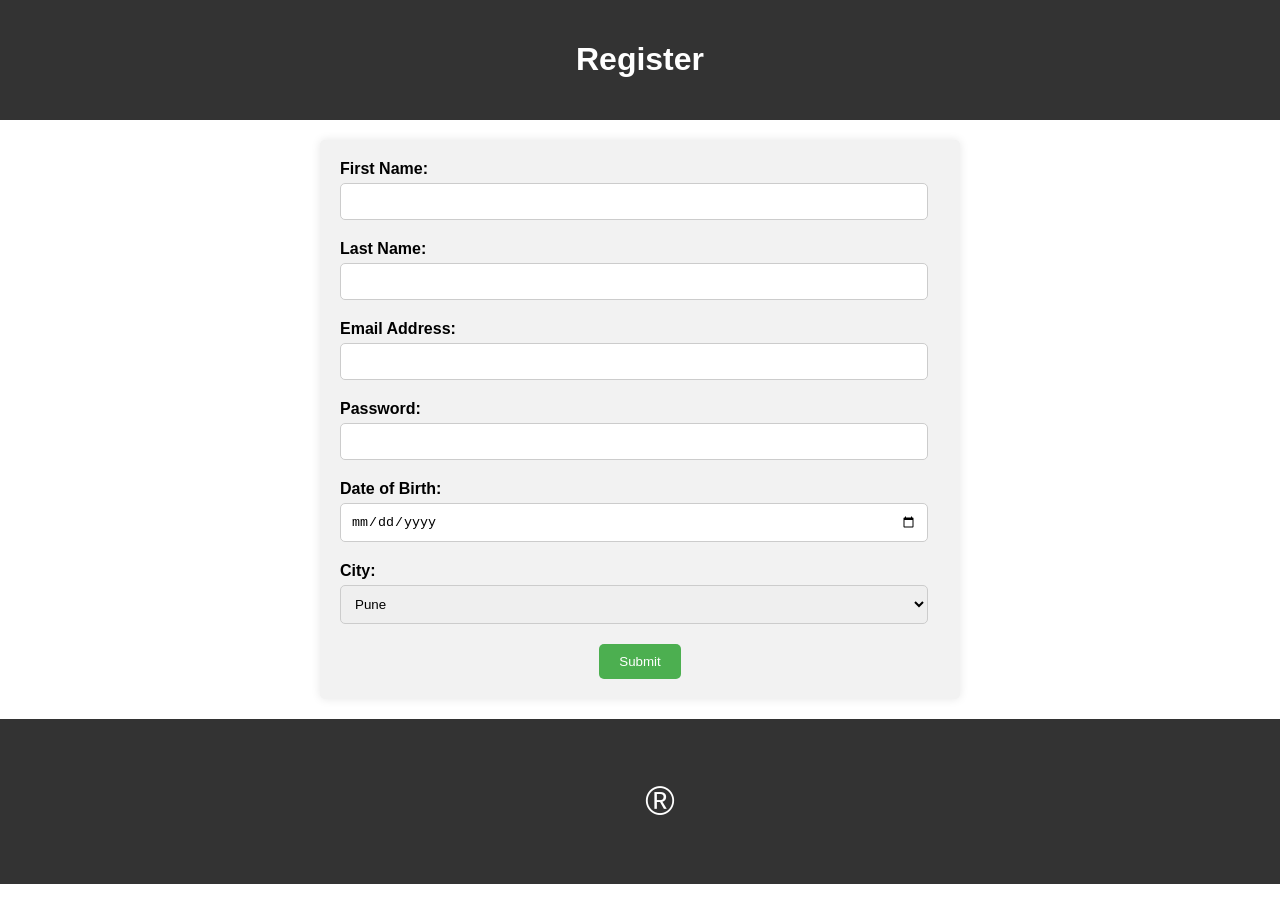
<file: Register.html>
<!DOCTYPE html>
<html lang="en">
<head>
<meta charset="UTF-8">
<meta name="viewport" content="width=device-width, initial-scale=1.0">
<title>Register</title>
<style>
  body {
    font-family: Arial, sans-serif;
    margin: 0;
    padding: 0;
  }
  .header {
    background-color: #333;
    color: white;
    padding: 20px;
    text-align: center;
  }
  .footer {
    background-color: #333;
    color: white;
    padding: 20px;
    text-align: center;
    position:relative ;
    bottom: 0;
    width: 100%;
  }
  .container {
    max-width: 600px;
    margin: 20px auto;
    padding: 20px;
    background-color: #f2f2f2;
    border-radius: 5px;
    box-shadow: 0 0 10px rgba(0,0,0,0.1);
  }
  label {
    display: block;
    font-weight: bold;
    margin-bottom: 5px;
  }
  input[type="text"],
  input[type="email"],
  input[type="password"],
  input[type="date"],
  select {
    width: calc(100% - 12px);
    padding: 10px;
    margin-bottom: 20px;
    border: 1px solid #ccc;
    border-radius: 5px;
    box-sizing: border-box;
  }
  input[type="submit"] {
    background-color: #4CAF50;
    color: white;
    padding: 10px 20px;
    border: none;
    border-radius: 5px;
    cursor: pointer;
  }
  input[type="submit"]:hover {
    background-color: #45a049;
  }
  #a{
    font-size: 40px;
  }
</style>
</head>
<body>

<div class="header">
  <h1>Register</h1>
</div>

<div class="container">
  <form action="#" method="post">
    <label for="fname">First Name:</label>
    <input type="text" id="fname" name="fname" required>
    
    <label for="lname">Last Name:</label>
    <input type="text" id="lname" name="lname" required>
    
    <label for="email">Email Address:</label>
    <input type="email" id="email" name="email" required>
    
    <label for="password">Password:</label>
    <input type="password" id="password" name="password" required>
    
    <label for="dob">Date of Birth:</label>
    <input type="date" id="dob" name="dob" required>
    
    <label for="city">City:</label>
    <select id="city" name="city" required>
      <option value="">Pune</option>
      <option value="ny">Mumbai</option>
      <option value="la">Chennai</option>
      <option value="lon">Banglore</option>
      <option value="lon">Hydrabad</option>
      <option value="lon">Delhi</option>
    </select>
    <div align="center">
    <input type="submit" value="Submit">
    </div>
  </form>
</div>

<div class="footer">
  <p id="a"><span>&#174;</span></p>
</div>

</body>
</html>
</file>
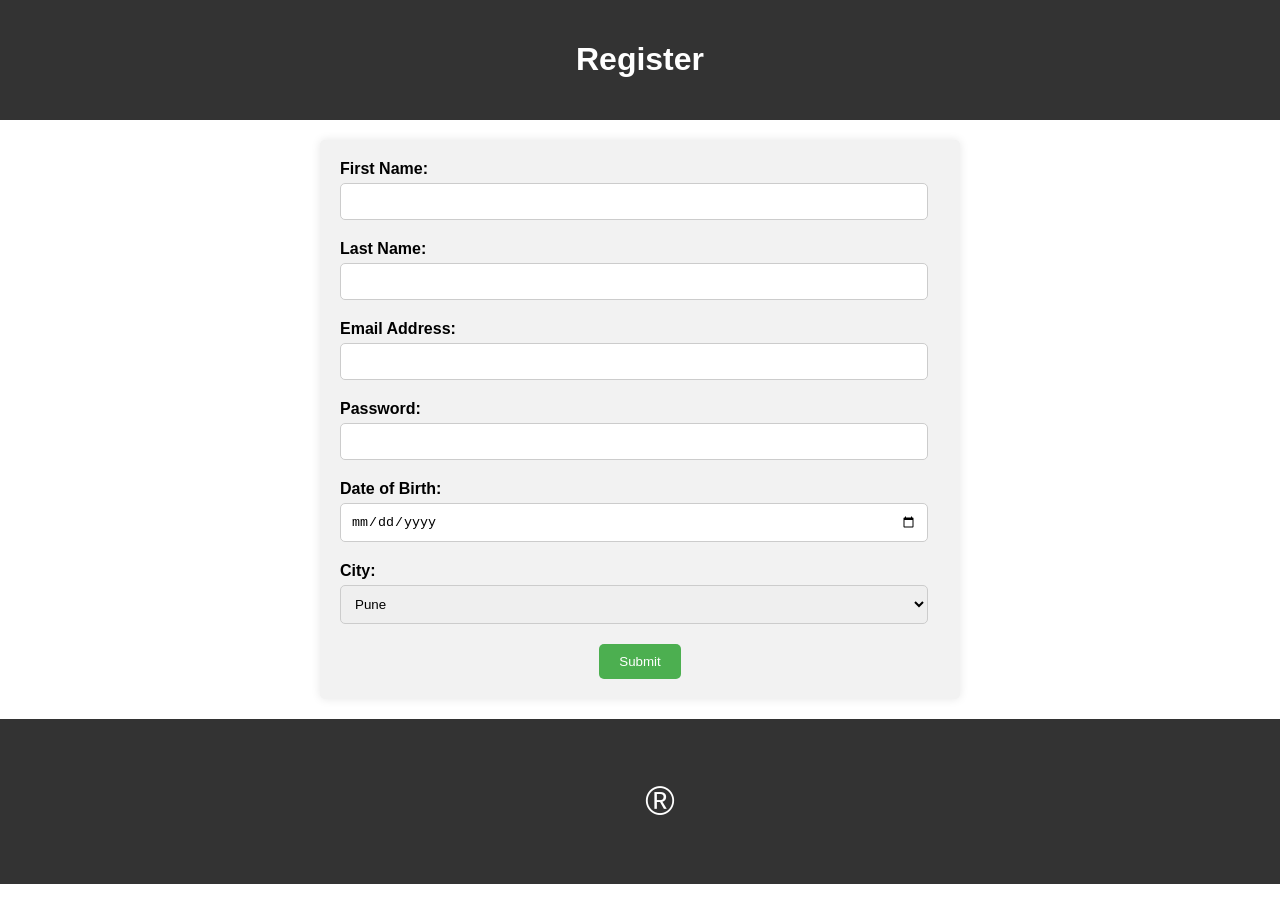
<file: register.html>
<!DOCTYPE html>
<html lang="en">
<head>
<meta charset="UTF-8">
<meta name="viewport" content="width=device-width, initial-scale=1.0">
<title>register</title>
<style>
  body {
    font-family: Arial, sans-serif;
    margin: 0;
    padding: 0;
  }
  .header {
    background-color: #333;
    color: white;
    padding: 20px;
    text-align: center;
  }
  .footer {
    background-color: #333;
    color: white;
    padding: 20px;
    text-align: center;
    position:relative ;
    bottom: 0;
    width: 100%;
  }
  .container {
    max-width: 600px;
    margin: 20px auto;
    padding: 20px;
    background-color: #f2f2f2;
    border-radius: 5px;
    box-shadow: 0 0 10px rgba(0,0,0,0.1);
  }
  label {
    display: block;
    font-weight: bold;
    margin-bottom: 5px;
  }
  input[type="text"],
  input[type="email"],
  input[type="password"],
  input[type="date"],
  select {
    width: calc(100% - 12px);
    padding: 10px;
    margin-bottom: 20px;
    border: 1px solid #ccc;
    border-radius: 5px;
    box-sizing: border-box;
  }
  input[type="submit"] {
    background-color: #4CAF50;
    color: white;
    padding: 10px 20px;
    border: none;
    border-radius: 5px;
    cursor: pointer;
  }
  input[type="submit"]:hover {
    background-color: #45a049;
  }
  #a{
    font-size: 40px;
  }
</style>
</head>
<body>

<div class="header">
  <h1>Register</h1>
</div>

<div class="container">
  <form action="#" method="post">
    <label for="fname">First Name:</label>
    <input type="text" id="fname" name="fname" required>
    
    <label for="lname">Last Name:</label>
    <input type="text" id="lname" name="lname" required>
    
    <label for="email">Email Address:</label>
    <input type="email" id="email" name="email" required>
    
    <label for="password">Password:</label>
    <input type="password" id="password" name="password" required>
    
    <label for="dob">Date of Birth:</label>
    <input type="date" id="dob" name="dob" required>
    
    <label for="city">City:</label>
    <select id="city" name="city" required>
      <option value="">Pune</option>
      <option value="ny">Mumbai</option>
      <option value="la">Chennai</option>
      <option value="lon">Banglore</option>
      <option value="lon">Hydrabad</option>
      <option value="lon">Delhi</option>
    </select>
    <div align="center">
    <input type="submit" value="Submit">
    </div>
  </form>
</div>

<div class="footer">
  <p id="a"><span>&#174;</span></p>
</div>

</body>
</html>
</file>
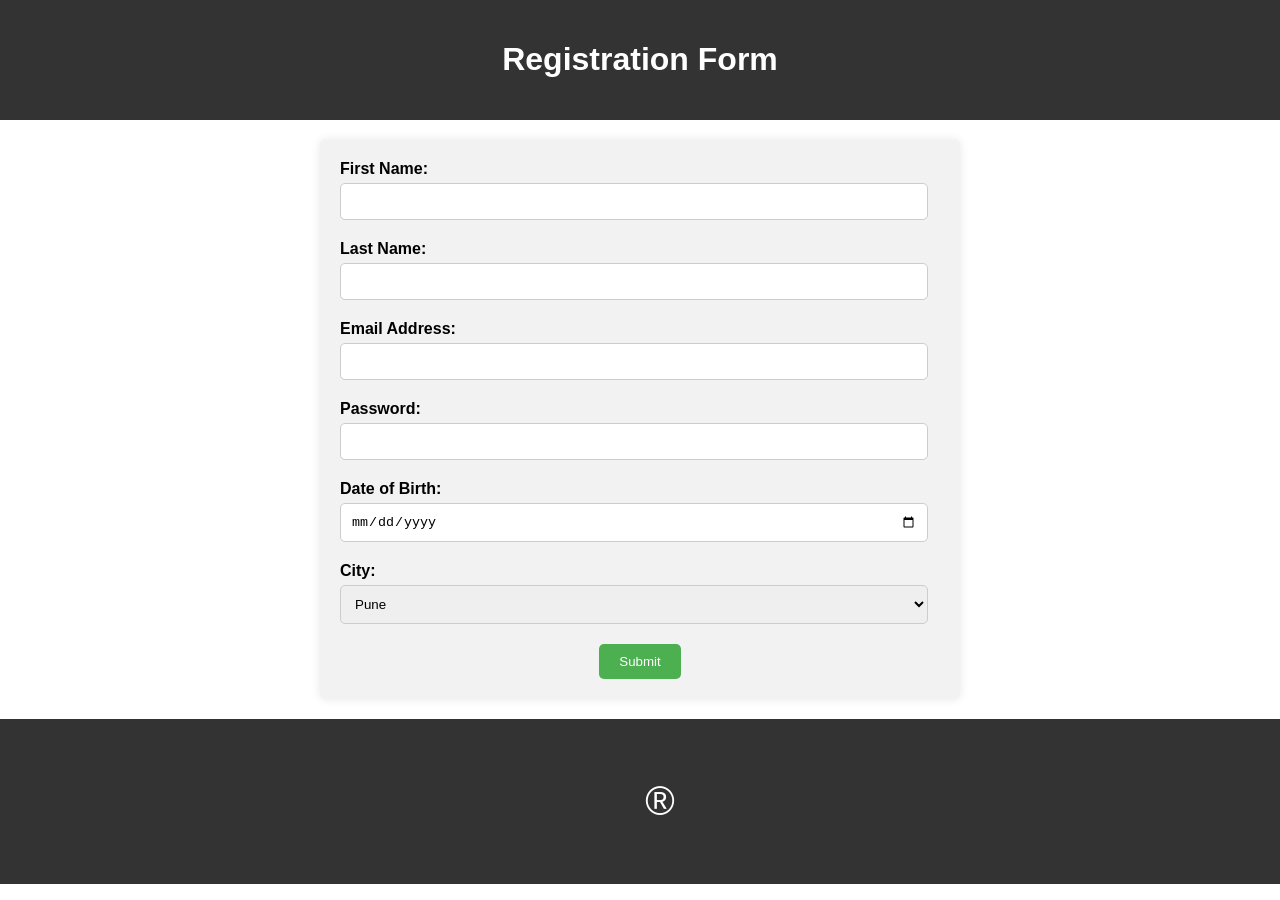
<file: Registration.html>
<!DOCTYPE html>
<html lang="en">
<head>
<meta charset="UTF-8">
<meta name="viewport" content="width=device-width, initial-scale=1.0">
<title>Registration Form</title>
<style>
  body {
    font-family: Arial, sans-serif;
    margin: 0;
    padding: 0;
  }
  .header {
    background-color: #333;
    color: white;
    padding: 20px;
    text-align: center;
  }
  .footer {
    background-color: #333;
    color: white;
    padding: 20px;
    text-align: center;
    position:relative ;
    bottom: 0;
    width: 100%;
  }
  .container {
    max-width: 600px;
    margin: 20px auto;
    padding: 20px;
    background-color: #f2f2f2;
    border-radius: 5px;
    box-shadow: 0 0 10px rgba(0,0,0,0.1);
  }
  label {
    display: block;
    font-weight: bold;
    margin-bottom: 5px;
  }
  input[type="text"],
  input[type="email"],
  input[type="password"],
  input[type="date"],
  select {
    width: calc(100% - 12px);
    padding: 10px;
    margin-bottom: 20px;
    border: 1px solid #ccc;
    border-radius: 5px;
    box-sizing: border-box;
  }
  input[type="submit"] {
    background-color: #4CAF50;
    color: white;
    padding: 10px 20px;
    border: none;
    border-radius: 5px;
    cursor: pointer;
  }
  input[type="submit"]:hover {
    background-color: #45a049;
  }
  #a{
    font-size: 40px;
  }
</style>
</head>
<body>

<div class="header">
  <h1>Registration Form</h1>
</div>

<div class="container">
  <form action="#" method="post">
    <label for="fname">First Name:</label>
    <input type="text" id="fname" name="fname" required>
    
    <label for="lname">Last Name:</label>
    <input type="text" id="lname" name="lname" required>
    
    <label for="email">Email Address:</label>
    <input type="email" id="email" name="email" required>
    
    <label for="password">Password:</label>
    <input type="password" id="password" name="password" required>
    
    <label for="dob">Date of Birth:</label>
    <input type="date" id="dob" name="dob" required>
    
    <label for="city">City:</label>
    <select id="city" name="city" required>
      <option value="">Pune</option>
      <option value="ny">Mumbai</option>
      <option value="la">Chennai</option>
      <option value="lon">Banglore</option>
      <option value="lon">Hydrabad</option>
      <option value="lon">Delhi</option>
    </select>
    <div align="center">
    <input type="submit" value="Submit">
    </div>
  </form>
</div>

<div class="footer">
  <p id="a"><span>&#174;</span></p>
</div>

</body>
</html>
</file>
